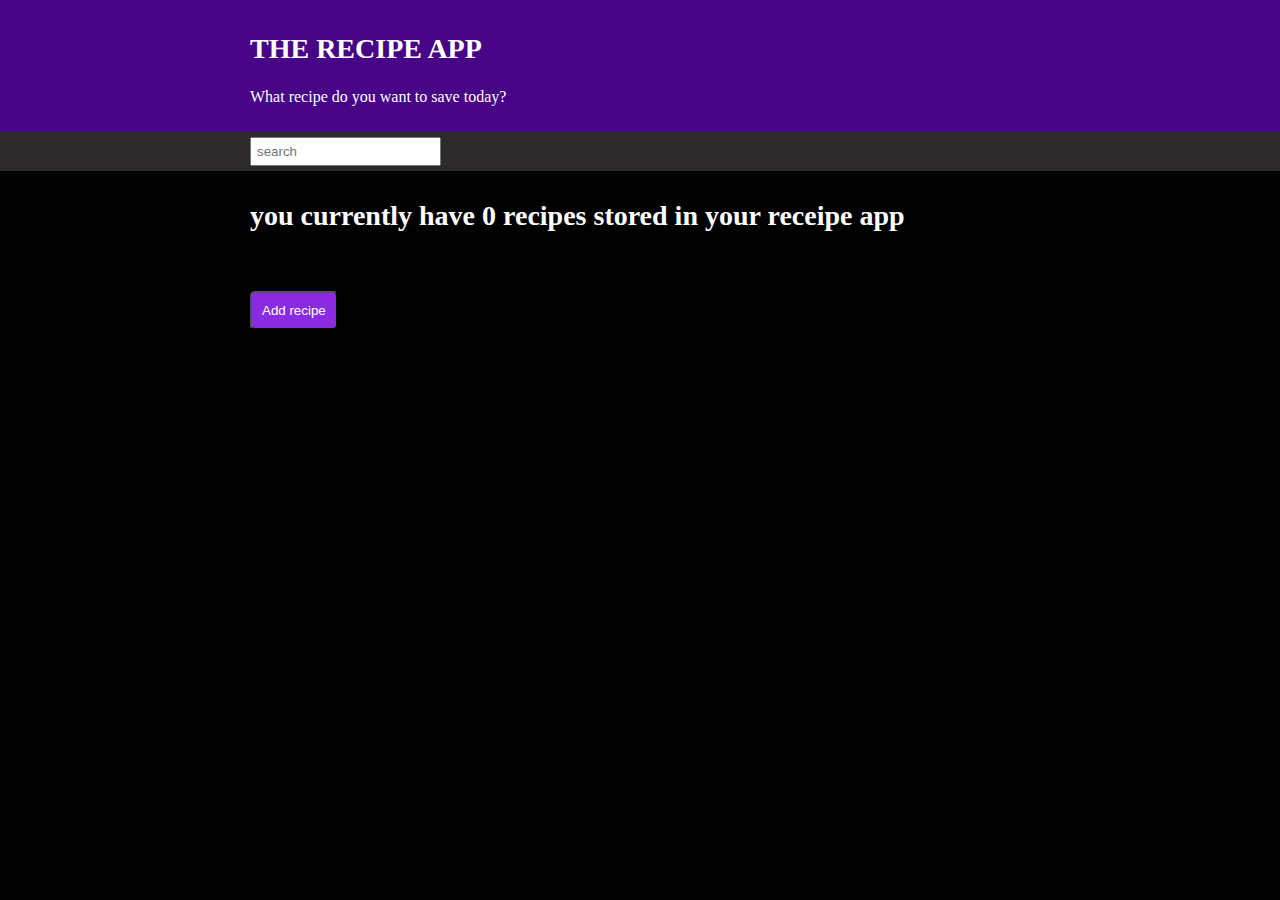
<file: index.html>
<!DOCTYPE html>
<html lang="en">
<head>
    <meta charset="UTF-8">
    <meta http-equiv="X-UA-Compatible" content="IE=edge">
    <meta name="viewport" content="width=device-width, initial-scale=1.0">
    <link rel="stylesheet" href="index.css">
    <title>Document</title>
</head>
<body>
    <header class="header-sec">
        <h2 class="header-sec-title">THE RECIPE APP</h2>
        <P class="header-sec-para">What recipe do you want to save today?</P>
    </header>
    <div class="search-btn">
        <input type="text" id="search" class="search" id="search" placeholder="search">
    </div>
    <div class="body-sec">
    <div class="container-sec">
        <h2 class="container-sec-title" id="container-sec-title">you currently have 0 recipes stored in your receipe app</h2>
    </div>
    <ul id="ul">

    </ul>
        <button onClick="myFunction()" id="add-btn" class="add-btn">Add recipe</button>
</div>
<script src="index.js"></script>
</body>
</html>
</file>
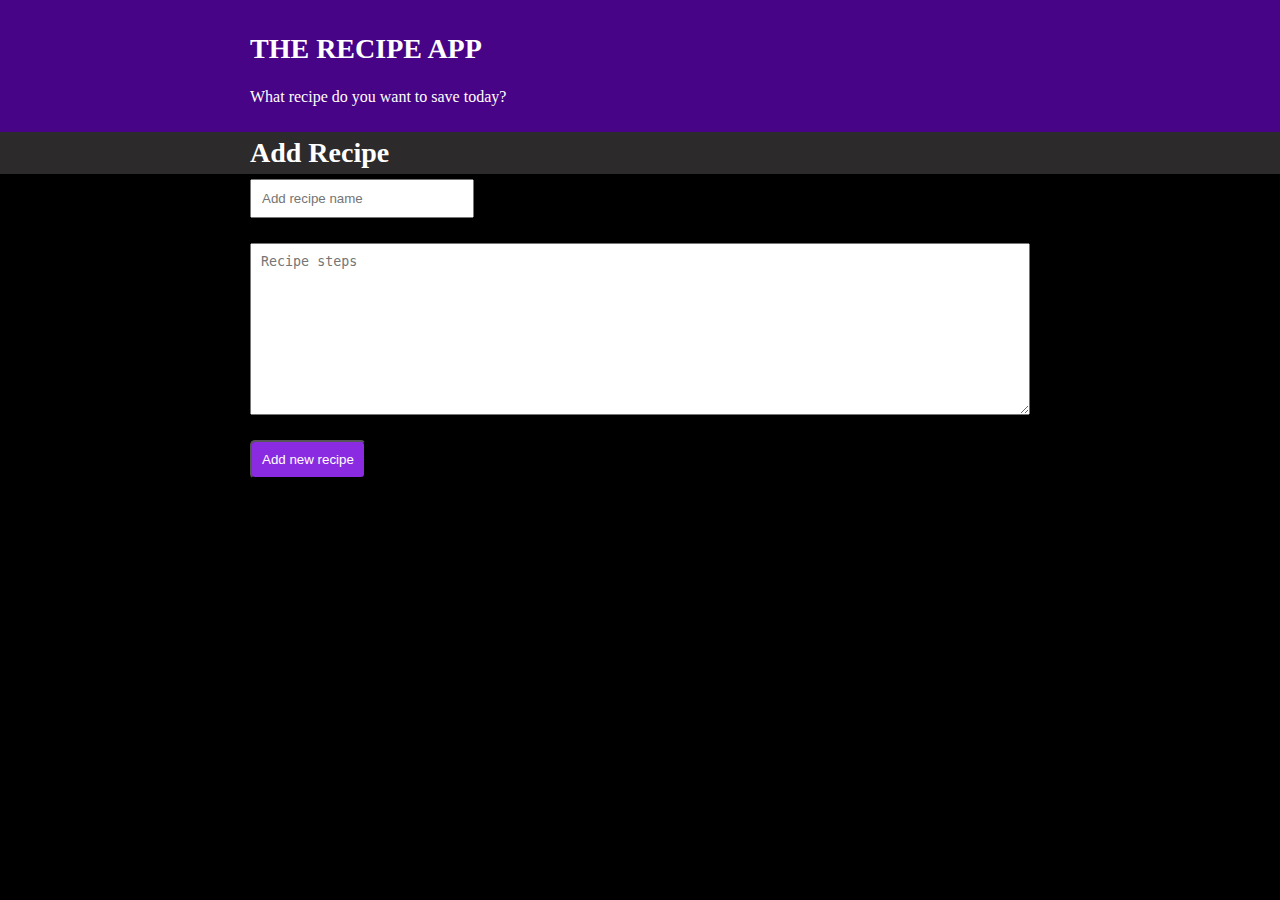
<file: add.html>
<!DOCTYPE html>
<html lang="en">
<head>
    <meta charset="UTF-8">
    <meta http-equiv="X-UA-Compatible" content="IE=edge">
    <meta name="viewport" content="width=device-width, initial-scale=1.0">
    <link rel="stylesheet" href="index.css">
    <title>Document</title>
</head>
<body>
    <header class="header-sec">
        <h2 class="header-sec-title">THE RECIPE APP</h2>
        <P class="header-sec-para">What recipe do you want to save today?</P>
    </header>
    <div class="search-btn">
        <h2 class="add-title">Add Recipe</h2>
    </div>
    <div class="body-sec">
        <div class="container-sec1">
            <input type="text" class="add-res" id="recipe-name" placeholder="Add recipe name" required="required"> 
            <textarea class="add-recipe-step" id="recipe-steps" placeholder="Recipe steps" required="required"></textarea>
        <div>
        <button onclick="toggleFunction()" class="add-btn">Add new recipe</button>
        </div>
        </div>
    </div>
    <script src="add.js"></script>
</body>
</html>
</file>
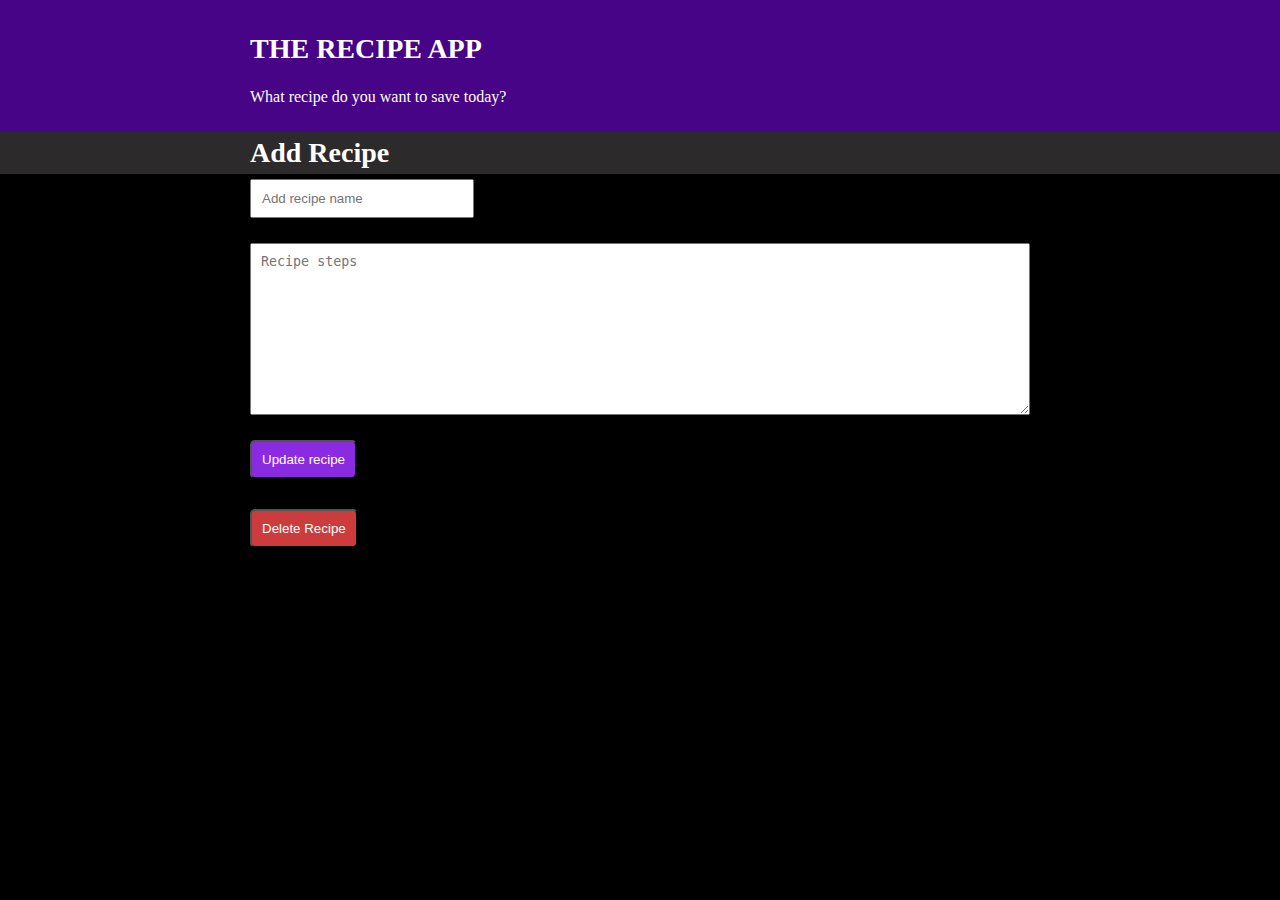
<file: edit.html>
<!DOCTYPE html>
<html lang="en">
<head>
    <meta charset="UTF-8">
    <meta http-equiv="X-UA-Compatible" content="IE=edge">
    <meta name="viewport" content="width=device-width, initial-scale=1.0">
    <link rel="stylesheet" href="index.css">
    <title>Document</title>
</head>
<body>
    <header class="header-sec">
        <h2 class="header-sec-title">THE RECIPE APP</h2>
        <P class="header-sec-para">What recipe do you want to save today?</P>
    </header>
    <div class="search-btn">
        <h2 class="add-title">Add Recipe</h2>
    </div>
    <div class="body-sec">
        <div class="container-sec1">
            <input type="text" class="add-res" id="add-res" placeholder="Add recipe name"> 
            <textarea class="add-recipe-step" id="add-recipe-step" placeholder="Recipe steps"></textarea>
        <div class=add-btn-sec>
            <button onclick="editValue()" class="add-btn">Update recipe</button>
        </div>
        </div>
        <div class="delete-btn-sec">
            <button onclick="deleteValue()" class="delete-btn">Delete Recipe</button>
        </div>
    </div>
    <script src="edit.js"></script>
</body>
</html>
</file>
<file: index.css>
html{
    height: 100%;
}
body{
    margin: 0;
    padding: 0;
    width: 100%;
    min-height: 100%;
    background-color: black;
}
.header-sec{
    background-color:rgb(71, 4, 134);
    padding: 10px 250px;
    width:calc( 100% - 500px );
}
.header-sec-title{
    color: white;
    font-size: 28px;
}
.header-sec-para{
    color: white;
    font-size: 16px;
    font-weight: 300;
}
.search-btn{
    background-color: rgb(44, 42, 42);
    width:calc( 100% - 500px );
    padding: 5px 250px;
}
.search{
    padding: 5px;
}
.container-sec-title{
    font-size: 28px;
    color: white;
}
.add-btn{
    color: white;
    background-color: blueviolet;
    padding: 10px;
    border-radius: 5px;
    cursor: pointer;
}
.body-sec{
    width:calc( 100% - 500px );
    padding: 5px 250px;
}
.add-title{
    color: white;
    font-size: 28px;
    margin: 0;
    padding: 0;
}
.container-sec1{
    display: flex;
    flex-direction:column;
}
.add-res{
    width: 200px;
    padding: 10px;
}
.add-recipe-step{
    /* width: 500px; */
    padding: 10px;
    height: 150px;
    margin: 25px 0;
}
.delete-btn{
    color: white;
    background-color: rgb(204, 60, 60);
    padding: 10px;
    border-radius: 5px;
    cursor: pointer; 
}
.delete-btn-sec{
    margin-top: 30px;
}
.recipe-names{
    color: white;
    width:calc( 100% - 40px );
    list-style-type: none;
    padding: 10px;
    background-color: rgb(44, 42, 42);
    margin: 10px 0;
}
ul{
    padding: 10px 0px;
}
.recipe-stpes{
    color: white;
    margin-top:10px;
    margin-bottom: 20px;
    background-color: black;
    padding: 0;
    width:calc( 100% - 40px );
    font-size: 20px;
    color: blueviolet;
}
</file>
